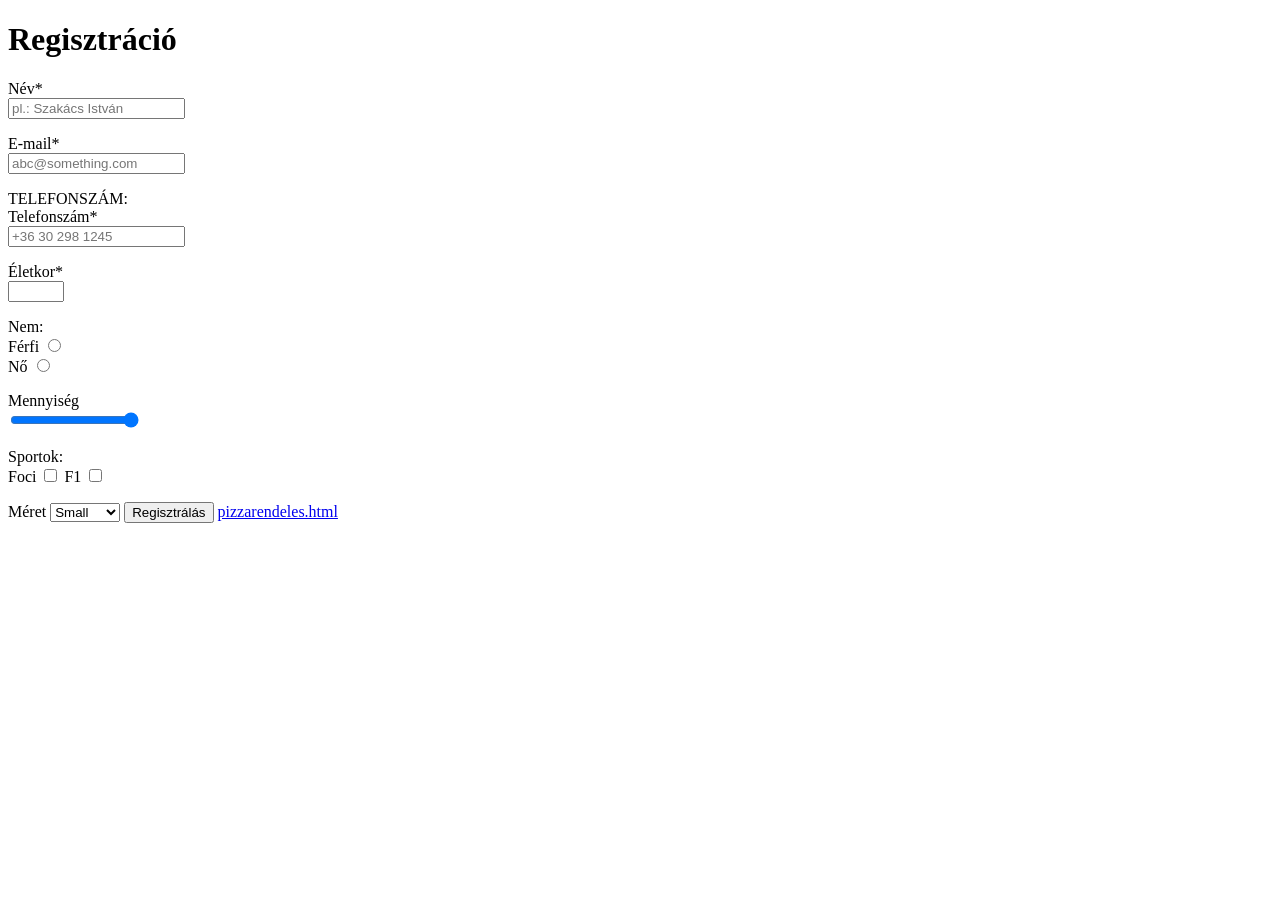
<file: index.html>
<!DOCTYPE html>
<html lang="en">
<head>
    <meta charset="UTF-8">
    <meta name="viewport" content="width=", initial-scale="1.0">
    <title>Regisztráció</title>
</head>
<body>
    <h1>
        Regisztráció
    </h1>

   <!-- erre az oldalra <form action="#" method="get"> a # küldi a címsorra -->
    <form action="https://httpbin.org/post" method="post">
    <!-- elküldi az adatokat a post methoddal -->

        <p>
            <label for = "nev">Név*</label> <br>
            <input type = "text" name = "Név" id = "nev" placeholder = "pl.: Szakács István" required> <br>
        </p>
        
        <p>
            <label for="email">E-mail*</label><br>
            <input type="email" name="E-mail" id="email" placeholder="abc@something.com" required><br>
        </p>

        <p>
            TELEFONSZÁM:
            <br>
            <label for="tel">Telefonszám*</label><br>
            <input type="tel" name="Telefonszám" id="tel" placeholder="+36 30 298 1245" minlength="12" maxlength="13" required><br>
        </p>

        <p>
            <label for="age">Életkor*</label><br>
            <input type="number" name="age" id="age" min="0" max="120" required><br>
        </p>

        <p>
            Nem: <br>
            <label for="nem">Férfi</label>
            <input type="radio" name="Nem" id="férfi" class="nem"><br>
    
            <label for="nem">Nő</label>
            <input type="radio" name="Nem" id="nő" class="nem"><br>
        </p>
        
        <p>
            <label for="darab">Mennyiség</label><br>
            <input type="range" min="1" max="5" name="Darab" id="darab" value="5"><br>
        </p>

        <p>
            Sportok: <br>
            <label for="hobbi">Foci</label>
            <input type="checkbox" name="sprots" id="footballt" value="Foci">
            <label for="hobbi">F1</label>
            <input type="checkbox" name="sprots" id="F1" value="F1"><br>
        </p>

        <label for="meret">Méret</label>
        <select name="meret" id="meret">
            <option value="s">Small</option>
            <option value="m">Medium</option>
            <option value="l">Large</option>
        </select>

        <button type="submit">Regisztrálás</button>

        <a href="pizzarendeles.html">pizzarendeles.html</a>
    </form>
</body>
</html>
</file>
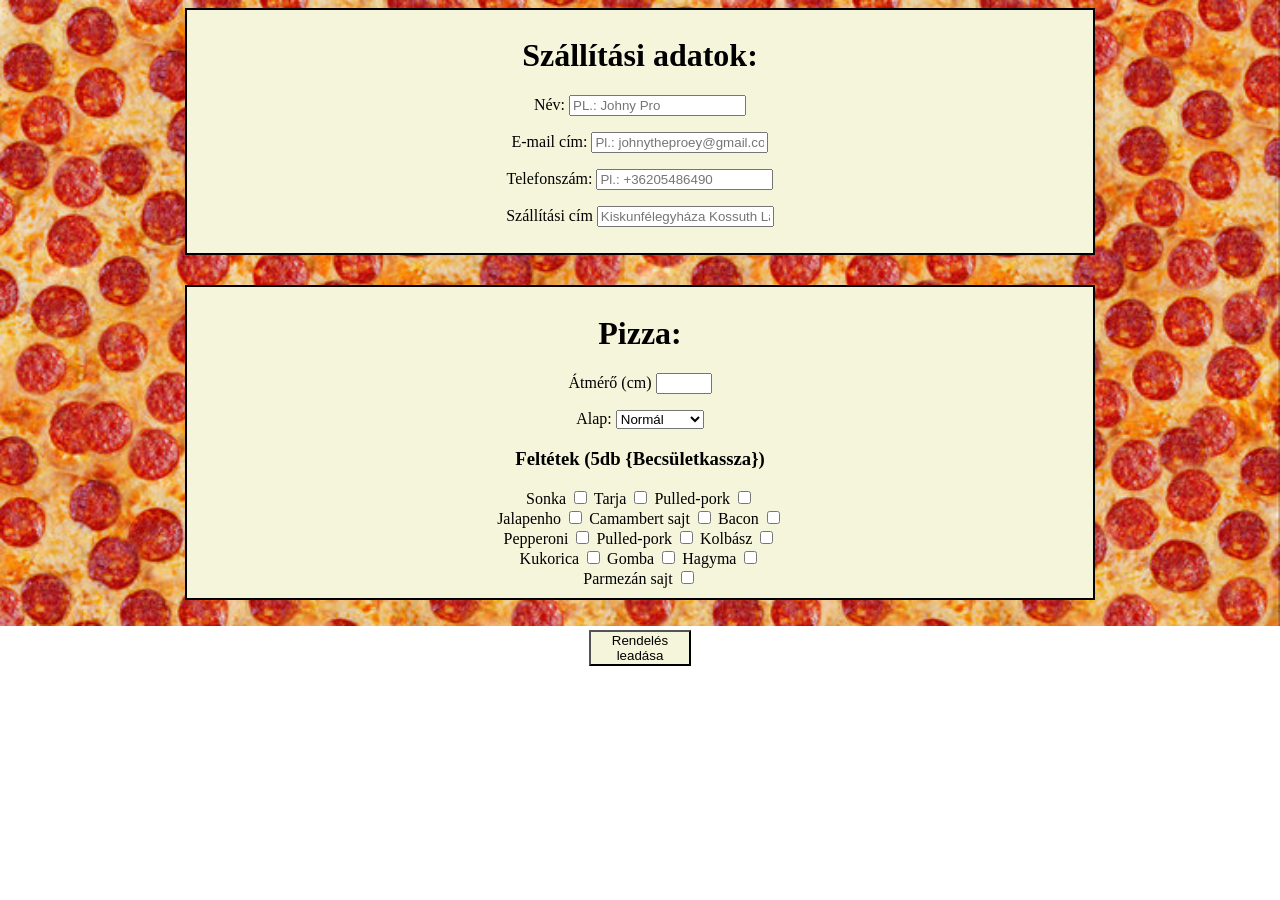
<file: pizzarendeles.html>
<!DOCTYPE html>
<html lang="hu">
<head>
    <meta charset="UTF-8">
    <meta name="viewport" content="width=device-width, initial-scale=1.0">
    <title>Pizza Rendelés</title>
    <link rel="stylesheet" href="pizza.css">
</head>
<body>
    <form action="#" method="get">

    <fieldset>

        <h1>Szállítási adatok:</h1>

        <P>
            <label for="nev">Név: </label>
            <input type="text" name="nev" id="nev" required placeholder="PL.: Johny Pro"><br>
        </P>

        <p>
            <label for="email">E-mail cím: </label>
            <input type="email" name="email" id="email" required placeholder="Pl.: johnytheproey@gmail.com">
        </p>

        <p>
            <label for="tel">Telefonszám: </label>
            <input type="tel" name="tel" id="tel" required placeholder="Pl.: +36205486490" min="11" max="13">
        </p>

        <p>
            <label for="cim">Szállítási cím</label>
            <input type="text" id="cim" name="cim" required placeholder="Kiskunfélegyháza Kossuth Lajus utca 24">
        </p>
    </fieldset>

    <fieldset>

        <h1>Pizza:</h1>
         
        <p>
            <label for="atmero">Átmérő (cm)</label>
            <input type="number" name="atmero" id="atmero" min="16" max="100" required><br>
        </p>

        <p>
            <label for="alap">Alap:</label>
            <select name="alap" id="alap" required>
                <option value="N">Normál</option>
                <option value="B">BBQ</option>
                <option value="T">Tejfölös</option>
                <option value="s">Különleges</option>
            </select>
        </p>

        <h3>Feltétek (5db {Becsületkassza})</h3>

        <label for="feltetek">Sonka</label>
        <input type="checkbox" id="sonka" name="sonka">

        <label for="feltetek">Tarja</label>
        <input type="checkbox" id="tarja" name="tarja">

        <label for="feltetek">Pulled-pork</label>
        <input type="checkbox" id="pulledpork" name="pulledpork"><br>

        <label for="feltetek">Jalapenho</label>
        <input type="checkbox" id="jalapenho" name="jalapenho">

        <label for="feltetek">Camambert sajt</label>
        <input type="checkbox" id="camambert" name="camambert">

        <label for="feltetek">Bacon</label>
        <input type="checkbox" id="bacon" name="bacon"><br>

        <label for="feltetek">Pepperoni</label>
        <input type="checkbox" id="pepperoni" name="pepperoni">

        <label for="feltetek">Pulled-pork</label>
        <input type="checkbox" id="pulledpork" name="pulledpork">

        <label for="feltetek">Kolbász</label>
        <input type="checkbox" id="kolbasz" name="kolbasz"><br>

        <label for="feltetek">Kukorica</label>
        <input type="checkbox" id="kukorica" name="kukorica">

        <label for="feltetek">Gomba</label>
        <input type="checkbox" id="gomba" name="gomba">

        <label for="feltetek">Hagyma</label>
        <input type="checkbox" id="hagyma" name="hagyma"><br>

        <label for="feltetek">Parmezán sajt</label>
        <input type="checkbox" id="parmezán" name="parmezán">


    </fieldset>

    <button type="submit">Rendelés leadása</button>

</form>
    
</body>
</html>
</file>
<file: pizza.css>
body {
    background-image: url(image.png);
    background-size: 100%;
    background-repeat: no-repeat;
}

fieldset {
    background-color: beige;
    align-content: center;
    text-align: center;
    border: 2px black solid;
    max-width: 70%;
    margin-right: 14%;
    margin-left: 14%;
    margin-bottom: 30px;
}

button {
    margin-left: 46%;
    margin-right: 46%;
    background-color: beige;
}
</file>
